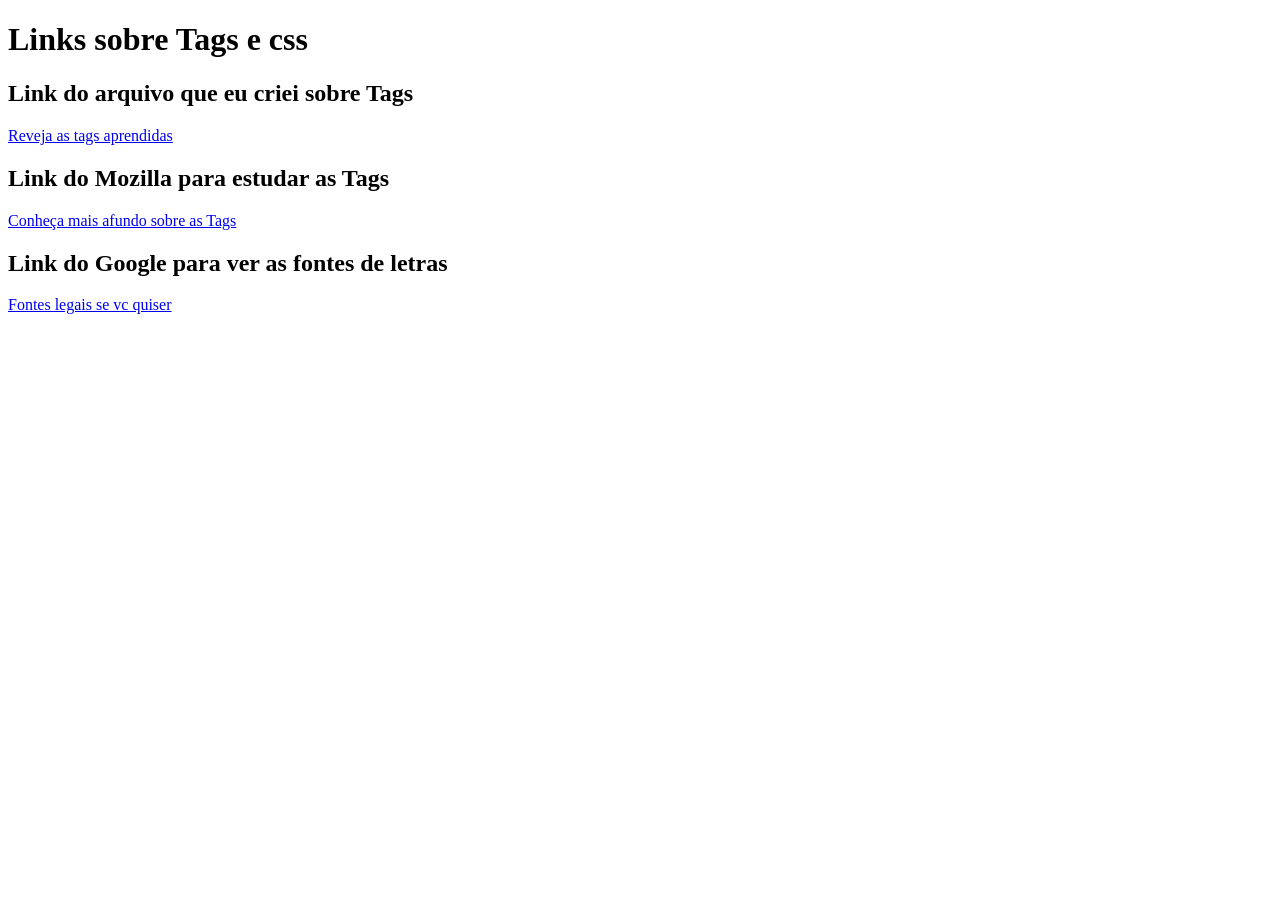
<file: index.html>
<!DOCTYPE html>
<html lang="pt-BR">
<head>
    <meta charset="UTF-8">
    <meta name="viewport" content="width=device-width, initial-scale=1.0">
    <link rel="stylesheet" href="tagsestilos.css">

    <title>Estudando HTML</title>
</head>
<body>


    <header>
    <h1>Links sobre Tags e css</h1>
    
    <nav>
        <h2>Link do arquivo que eu criei sobre Tags</h2>
        <a href="tags.html" target="_blank">Reveja as tags aprendidas</a>
        
        <h2>Link do Mozilla para estudar as Tags</h2>
        <a href="https://developer.mozilla.org/pt-BR/docs/Web/HTML" target="_blank">Conheça mais afundo sobre as Tags</a>

        <h2>Link do Google para ver as fontes de letras</h2>
        <a href="https://fonts.google.com" target="_blank">Fontes legais se vc quiser</a>
    </nav>

    </header>

    

        
    
    


    

</body>
</html>
</file>
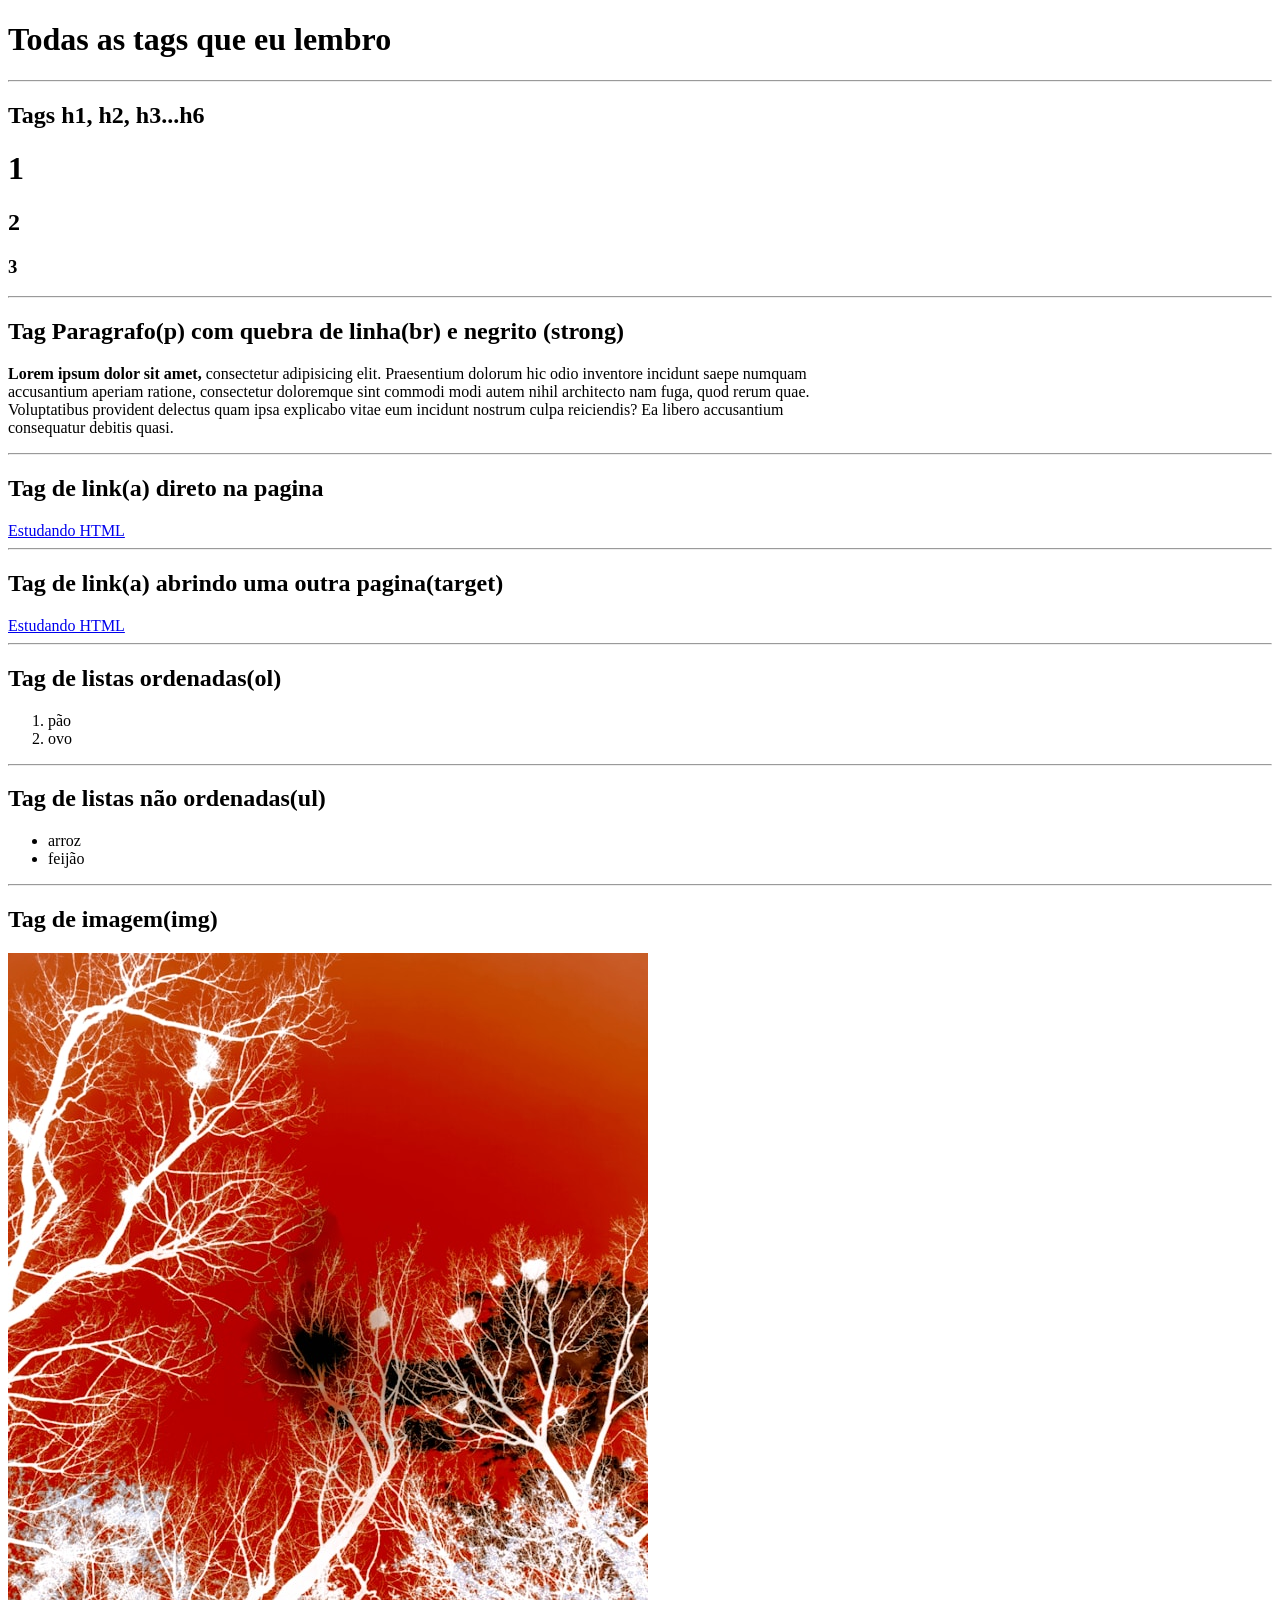
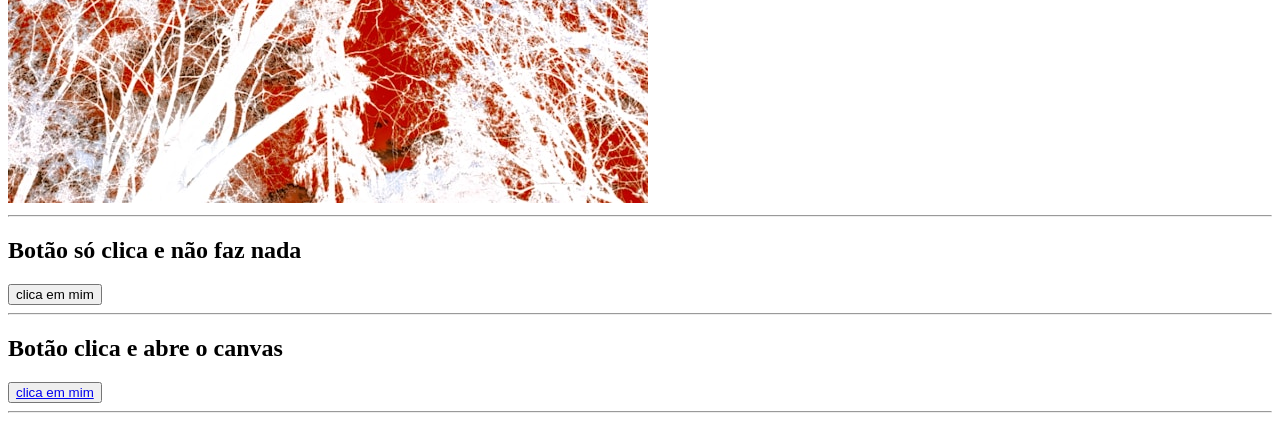
<file: tags.html>
<!DOCTYPE html>
<html lang="pt-BR">
<head>
    <meta charset="UTF-8">
    <meta name="viewport" content="width=device-width, initial-scale=1.0">
    <title>Tags importantes</title>
</head>
<body>
    
    <h1>Todas as tags que eu lembro</h1>
    <hr>






<!-- tag titulos-->  

<h2>Tags h1, h2, h3...h6</h2>

<h1>1</h1>
<h2>2</h2>
<h3>3</h3>

<hr>





<!-- paragrafo com br(quebra de linha) e Strong (negrito)-->
<h2>Tag Paragrafo(p) com quebra de linha(br) e negrito (strong)</h2>

<p><strong>Lorem ipsum dolor sit amet, </strong>consectetur adipisicing elit. Praesentium dolorum hic odio inventore incidunt saepe numquam <br>accusantium aperiam ratione, consectetur doloremque sint commodi modi autem nihil architecto nam fuga, quod rerum quae. <br>Voluptatibus provident delectus quam ipsa explicabo vitae eum incidunt nostrum culpa reiciendis? Ea libero accusantium <br>consequatur debitis quasi.</p>

<hr>






<!--links sem target(entra na pagina) com target(abre uma pagina)-->
<h2>Tag de link(a) direto na pagina</h2>

<a href="/index.html">Estudando HTML</a>

<hr>

<h2>Tag de link(a) abrindo uma outra pagina(target)</h2>
<a href="/index.html" target="_blank">Estudando HTML</a>

<hr>





<!--listas ordenadas e não ordenadas-->

<h2>Tag de listas ordenadas(ol)</h2>

<ol>
    <li>
        pão
    </li>
    <li>
        ovo
    </li>
</ol>

<hr>

<h2>Tag de listas não ordenadas(ul)</h2>

<ul>
    <li>
        arroz
    </li>
    <li>
        feijão
    </li>
</ul>

<hr>


<!--Tag imagens(img)-->

<h2>Tag de imagem(img)</h2>

<img src="/Imagens/nastia-petruk-N2Tkpv6HObM-unsplash.jpg" alt="Floresta com céu vermelho">

<hr>

<!--Tag botao(button)-->

<h2>Botão só clica e não faz nada</h2>
<button>
    clica em mim
</button>

<hr>

<h2>Botão clica e abre o canvas</h2>
<button>
    <a href="https://www.canva.com" target="_blank">clica em mim</a>
</button>

<hr>

<!--
Tag	Descrição

<html>	Define o documento como HTML.

<head>	Contém metadados sobre o documento (ex.: título, links de estilo).

<title>	Define o título da página exibido na aba do navegador.

<body>	Contém todo o conteúdo visível da página (textos, imagens, links, etc.).

<h1> a <h6>	Títulos e subtítulos, do mais importante (h1) ao menos importante (h6).

<p>	Define um parágrafo de texto.

<a>	Cria links para outras páginas ou recursos.

<img>	Insere imagens no documento.

<ul>	Cria uma lista não ordenada (com marcadores).

<ol>	Cria uma lista ordenada (numerada).

<li>	Define um item dentro de listas (ul ou ol).

<div>	Define uma divisão ou seção genérica do documento.

<span>	Marca um trecho de texto inline para aplicar estilo ou identificação.

<table>	Cria uma tabela.

<tr>	Linha dentro de uma tabela.

<td>	Célula de uma tabela.

<form>	Define um formulário para entrada de dados do usuário.

<input>	Campo de entrada de dados dentro de um formulário.

<button>	Cria um botão clicável.

<code> formata o conteudo para uma estrutura de codigo

-------------------------------------------------------------------------------------------------------

Tags Semanticas - Sendo elas para melhor separação estrutural do conteudo do nosso site.

<header> sendo nosso cabeçalho.

<nav> usado para hotbar ou qualquer lugar que seja uma estutura de menu (links), geralmente usado dentro do header.

<main> corpo principal do conteudo da pagina, não coloque header e footer nela viu.

<section> tag separadora para a melhor distribuição de conteudo do main na pagina, usa-se essa tag para dividir os assuntos.

<footer> famoso rodapé, usado no final da pagina.

------------------------------------------------------------------------------------------------
Tudo no Terminal VSCODE

Como por um repositorio no github

entre na pasta que deseja:
cd (nome da pasta)

depois use 
git init
git status
git add .
git commit -m "Commit inicial"

pronto agora é só fazer os procedimentos do github.

-------------------------------------------------------------------------------------------

Como adicionar um commit/fazer uma alteração

entre na pasta que deseja
cd (nome da pasta)

use
git status
git add. ou git add (nome do arquivo)
git commit -m  "(alteração que foi feita)"
git push origin

caso de problema no push
git config --global push.autoSetupRemote true

------------------------------------------------------------------------------------------

Branches
como trabalhar com branches - seria basicamente não ficar mexendo muito no arquivo main, só modificar o main quando tiver certeza da modificação

primeiro 
git branch (para saber em qual branch se ta, se esta na main ou em outra)

segundo 
git branch (algum nome) (usamos este codigo para criar uma branch)

terceiro
git checkout (nome da branch) (usamos este codigo para entrar na branch escolhida)

opcional
git branch -m (nome da branch) (usamos caso desejamos mudar o nome da branch)


Aproveitando Nomes de branch para seguir um padrão empresarial

Para modificações e novas funcionalidades:
    feat ou feature/descricao-da-modificacao

Para correção de problemas:
    fix ou bugfix/descricao-do-problema

Para modificação urgente na main
    hotfix/descricao-do-problema


--------------------------------------------------------------------------------------------

Criação de formulario

Form - uma tag de formulario a partir dela podemos começar a criação de um
action - junto da tag form possui a tag action onde indica o local do qual vai parar nossas repostas
method - uma subtag junto de action onde responde onde fica armazenado as respostas, ("get" dentro da URL, "post" para o backend)

ficando assim : 
<form action="" method="get ou post">

</form>





















-->













    
</body>
</html>
</file>
<file: tagsestilos.css>
/* para adicionar um comentario coloque dessa forma */

/*

font-size : usamos para aumentar ou diminuir o tamanho da fonte, estamos usando px para pixels, mas da para usar pt tambem

font-family : usamos para alterar a fonte das letras do conteúdo

color : usamos para mudar a cor do objeto do qual queremos mudar a cor, pode ser um h1, um body ou até um div

letter-spacing : usamos para aumentar ou diminuir o espaçamento entre as letras

line-height : usamos para aumentar ou diminuir o espaçamento entre as linhas

padding : espaço interno entre o conteudo e a borda do elemento

border : Linha que envolve o elemento, delimitando sua borda. geralmente usamos assim "border: tamanho solid color";

margin : Espaço externo ao redor do elemento, separando outros.

border-radius : defini a curvatura da borda

background-color : defini uma cor de fundo

text-decoration : altera os efeitos dos textos


font-weight : altera a expessura da fonte, deixando-a mais fina ou mais grossa


Tag de reset
*{
margin: 0;
padding: 0;
}


@font-face : um metodo para situações onde baixamos a fonte para usala
@font-face {
    font-family:"nome da fonte" ;
    src: url("local onde esta a fonte baixada")
    format("formato da fonte");
    fonte-weight: expessura da fonte;
    font-style : estilo da fonte (italico, negrito ou normal);
    font-display: swap ( caso de problema ao carregar no navegador);
}

responsividade tablet
@media(max-width: 768px){
    
    header img{
        margin: 65px 0 0 60px;
    }

    p{
        width: 648px;
    }

}

*/
</file>
